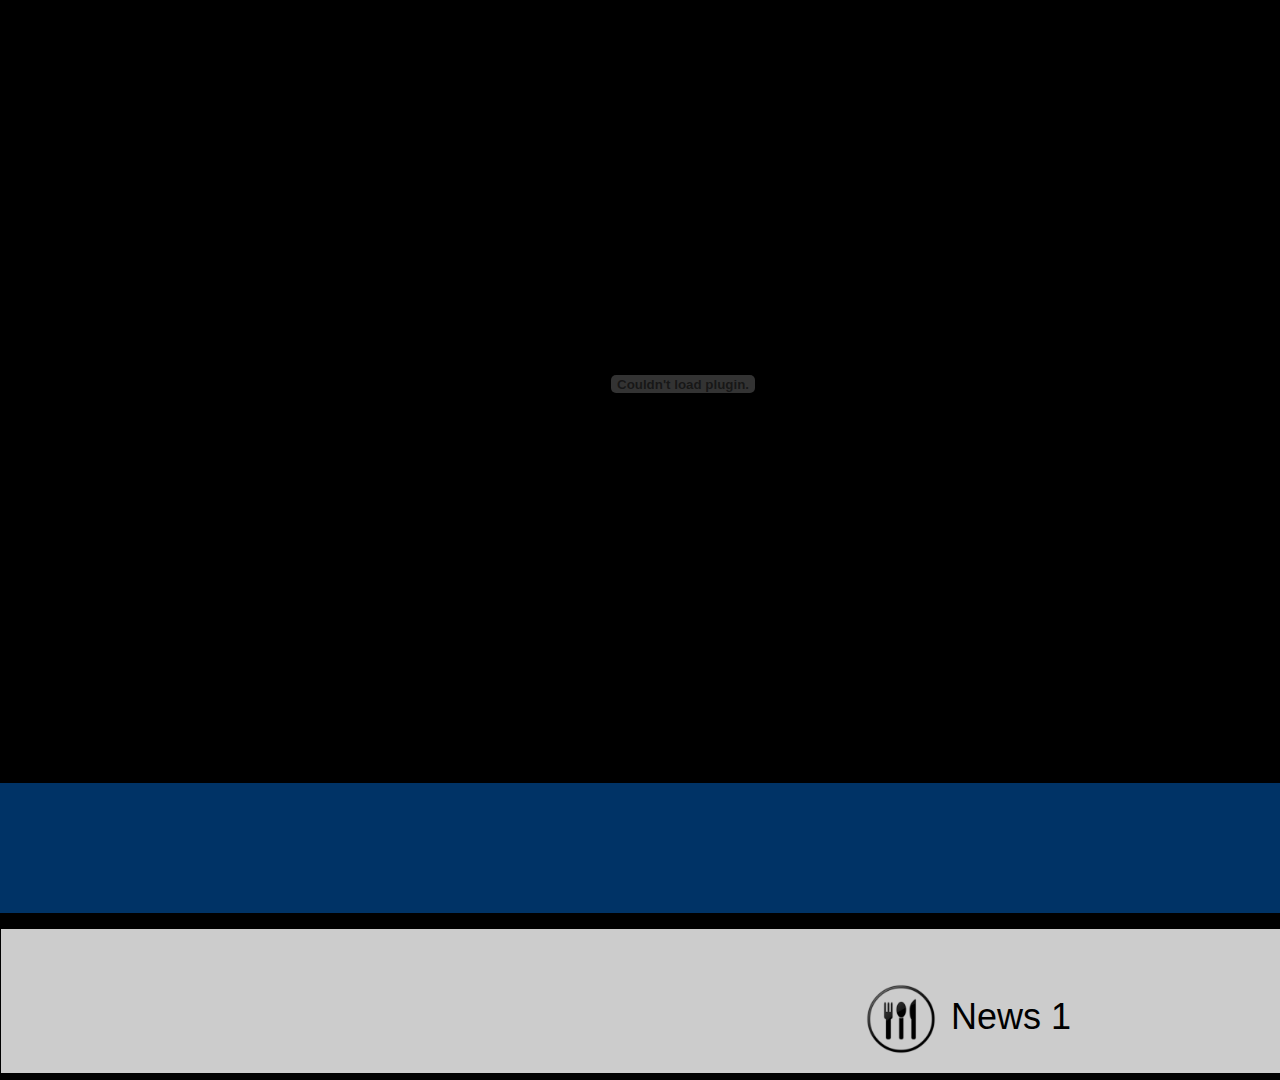
<file: index.html>
<html>
<head>
<title>VLC Stream</title>
<script src="js/jquery-1.11.1.js"></script>
<link rel="stylesheet" href="css/jquery-ui-1.10.4.css">
<script src="js/script.js"></script>
<link rel="stylesheet" type="text/css" href="css/style.css">
</head>
<body>

<div id="container">
	<div id=videoBox>
		<embed type="application/x-vlc-plugin" pluginspage="http://www.videolan.org" version="VideoLAN.VLCPlugin.2"  width="1366"  height="768" id="vlc" loop="yes" autoplay="yes" target="stream.m3u"></embed> 
		<object classid="clsid:9BE31822-FDAD-461B-AD51-BE1D1C159921" codebase="http://download.videolan.org/pub/videolan/vlc/last/win32/axvlc.cab"></object>
	</div>

	<div id=sideBar>
		<ul>
			<li id="sideBarTop"><img src="src/imgBannerTop/1.jpg"/></li>
			<li id="sideBarBottom"><img src="src/imgBannerBottom/3.jpg"></li>
		</ul>
	</div>
</div>

<div id=footer class=footer>
	<div id=bannerTop>
		<marquee align="middle" direction="left"scrolldelay="6" scrollamount="10">
			<p></p>
		</marquee>
	</div>

	<div id='bannerBottom'>
		<ul>

		</ul>
	</div>
</div>

</body>
</html>
</file>
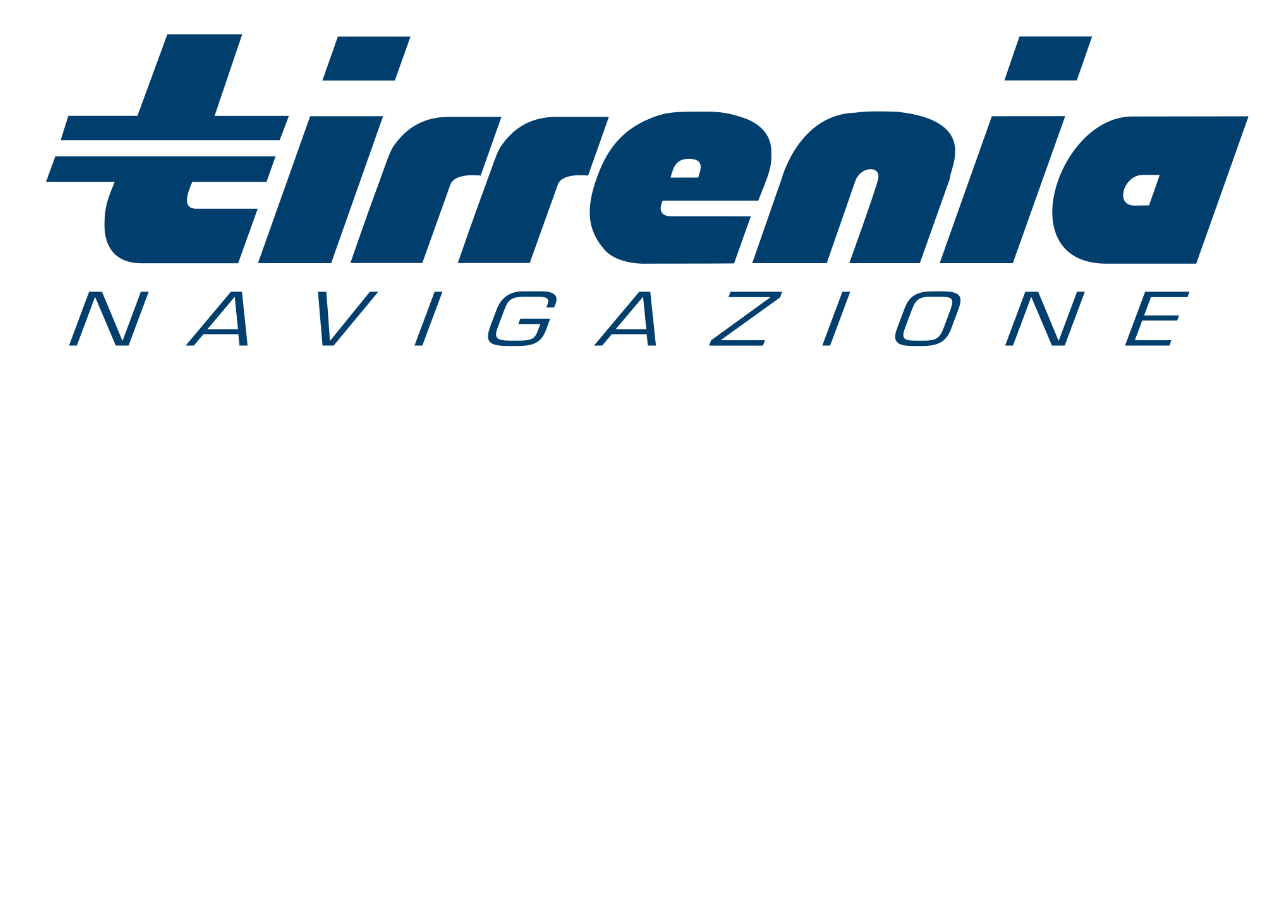
<file: spot.html>
<html>
<head>
<title>SPOT</title>
<body>
	<img src="src/logo.png" width="100%">
	<script type="text/javascript">
		setTimeout(function() {
			  window.location = "index.html";
		}, 5000);
	</script>
</body>
</head>
</html>
</file>
<file: css/style.css>
* {margin:0; padding:0; border:0;}
body{overflow-x:hidden;/*overflow-y:hidden*/;background:#000000; width:1920px; height:1080px;}
#container{width:1920px;height:768px;}
#videoBox{float:left;width:1366px;height:768px;color:white;}
#sideBar{float:left;width:554px;height:768px;}
#sideBar ul{list-style-type:none;margin-left:18px;}
#sideBar ul li img{width:516px;height:360px;border:10px solid #003366;}
#footer{clear:both;margin-top:15px;}


#bannerTop{
	width: 1920px;
    height: 145px;
    position: relative;
}

#bannerTop marquee{
	height: 100px;
    padding-top: 30px;
	text-align: center;
	font: 40px Helvetica;
  	background: #003366;
}

#bannerBottom {
    width: 1920px;
    height: 145px;
    overflow: hidden;
    position: relative;
}
#bannerBottom ul {
    width: 100%;
    list-style: none;
}
         
#bannerBottom ul li {
    width: 1920px;
    height: 140px;
    background: #ccc;
    border: 1px solid #000;
    padding-top: 40px;
	text-align: center;
	font: 36px Helvetica;
  	color: #000;
}
#bannerBottom ul li img {
    width: 100px;
    height: 100px;
    padding-top:0px;
    vertical-align:middle;
}
</file>
